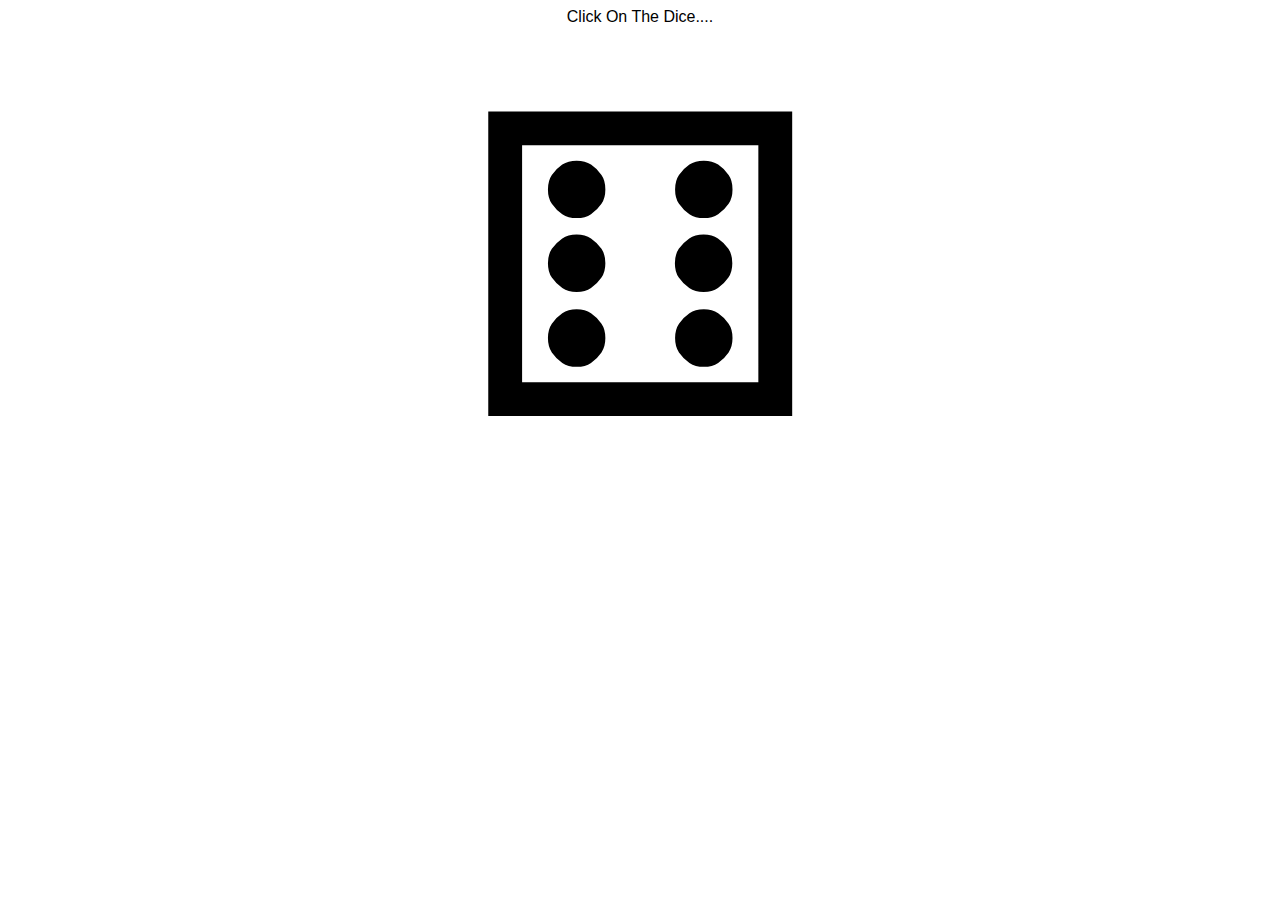
<file: index.html>
<!DOCTYPE html>
<html lang="en">
  <head>
    <title>Document</title>
    <link rel="stylesheet" href="style.css" />
  </head>
  <body>
    <div>Click On The Dice....</div>
    <div id="dice" onclick="stopstart()"></div>

    <script src="script.js"></script>
  </body>
</html>
</file>
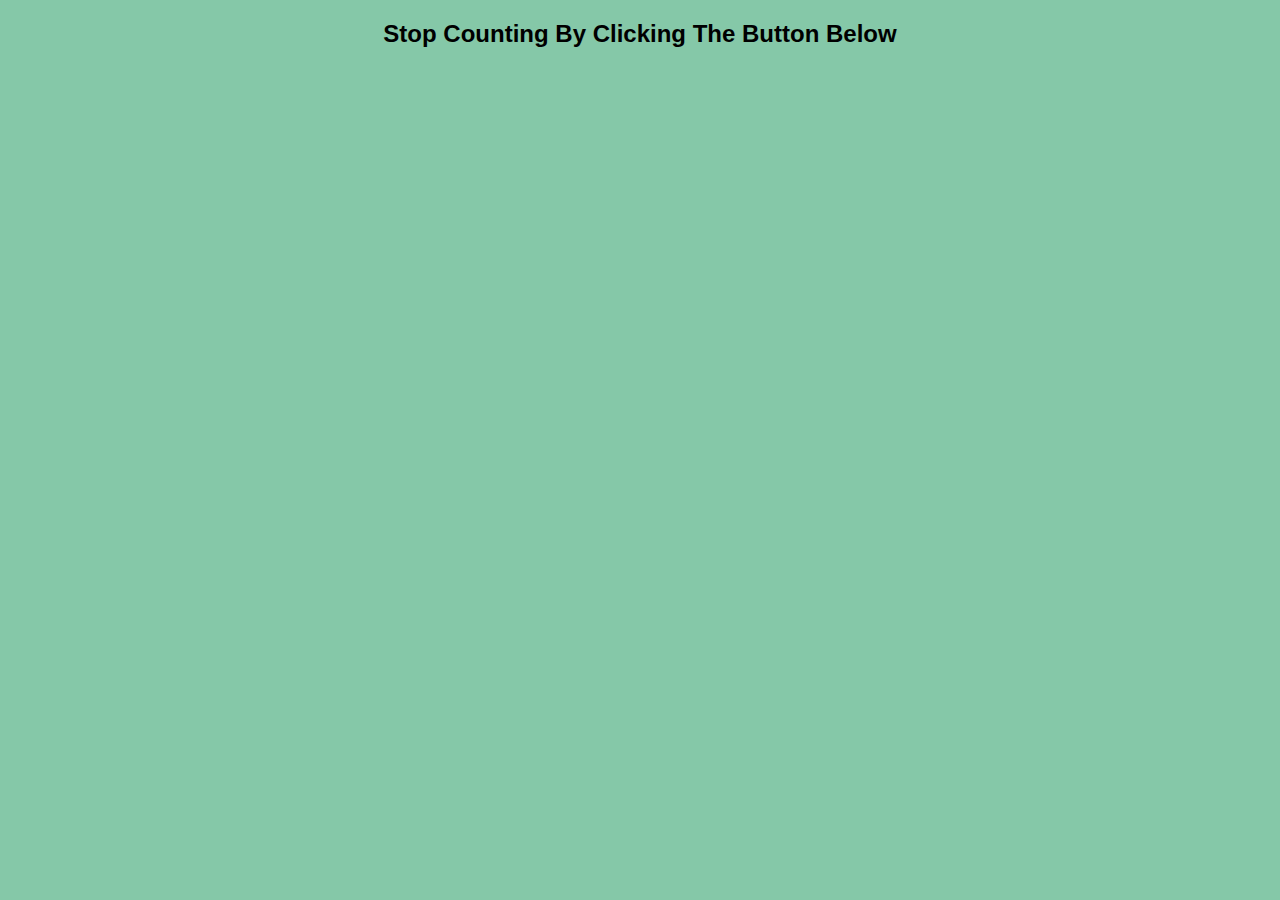
<file: ACP.html>
<!DOCTYPE html>
<html lang="en">
  <head>
    <title>Document</title>

    <link rel="stylesheet" href="style2.css" />
  </head>
  <body>
    <h2><div>Stop Counting By Clicking The Button Below</div></h2>
    <div id="num" onclick="stopstart()"></div>

    <script src="script2.js"></script>
  </body>
</html>
</file>
<file: style.css>
body {
  text-align: center;
  font-family: Arial, Helvetica, sans-serif;
}
#dice {
  font-size: 420px;
}
#dice:hover {
  cursor: pointer;
}
</file>
<file: style2.css>
body {
  background-color: rgb(133, 200, 168);
  text-align: center;
  font-family: Arial, Helvetica, sans-serif;
}
#num {
  font-size: 200px;
}
#num:hover {
  cursor: pointer;
}
</file>
